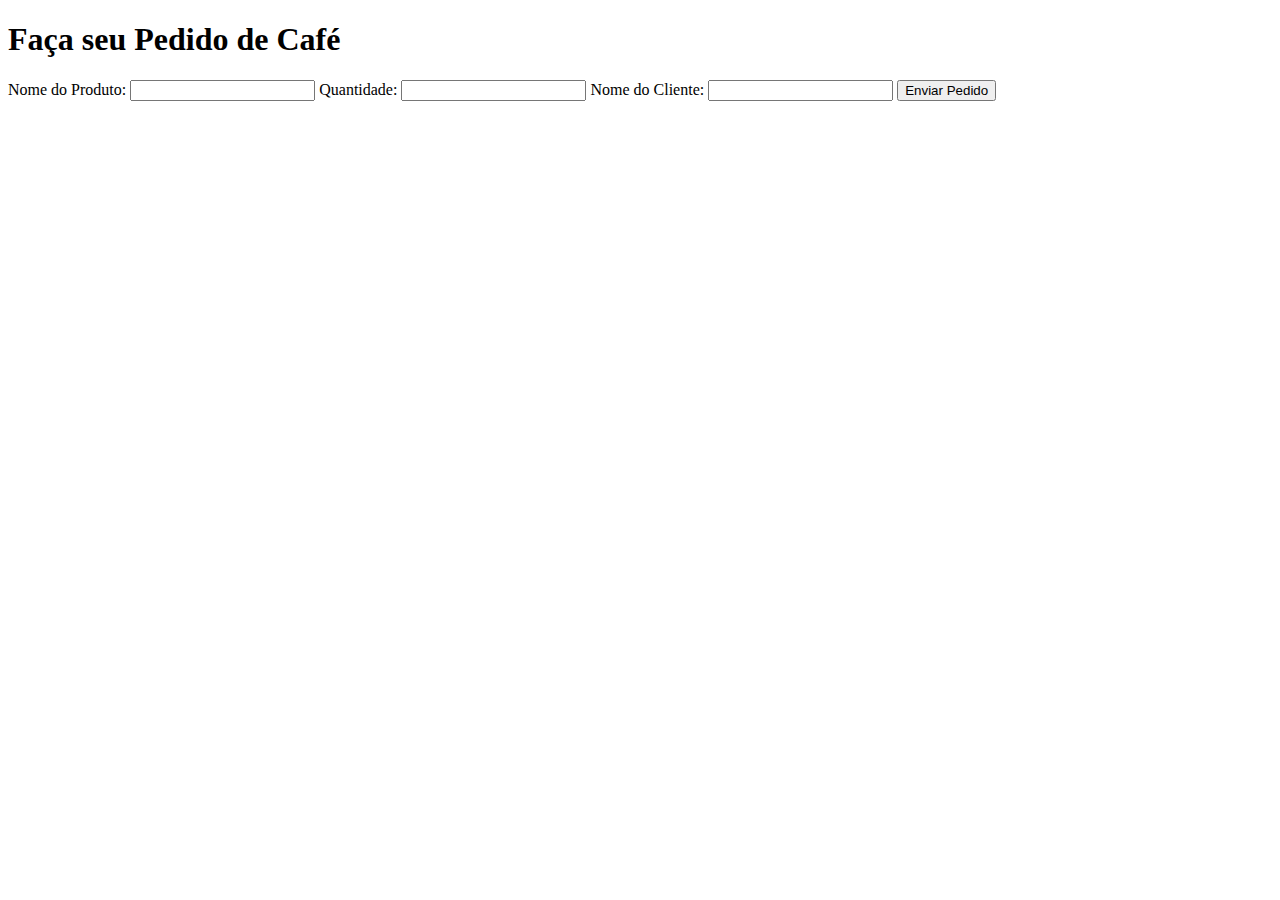
<file: coffee_producer_kafka/src/main/resources/templates/index.html>
<!DOCTYPE html>
<html xmlns:th="http://www.thymeleaf.org">
<head>
    <meta charset="UTF-8">
    <meta name="viewport" content="width=device-width, initial-scale=1.0">
    <title>Pedido de Café</title>
    <link rel="stylesheet" th:href="@{/css/style.css}">
</head>
<body>
<div class="container">
    <h1>Faça seu Pedido de Café</h1>

    <form th:action="@{/order/send}" method="post" id="orderForm">
        <label for="nameProduct">Nome do Produto:</label>
        <input type="text" id="nameProduct" name="nameProduct" required>

        <label for="quantity">Quantidade:</label>
        <input type="number" id="quantity" name="quantity" required>

        <label for="client">Nome do Cliente:</label>
        <input type="text" id="client" name="client" required>

        <button type="submit">Enviar Pedido</button>
    </form>

    <div id="responseMessage"></div>
</div>

<script th:src="@{/js/script.js}"></script>
</body>
</html>
</file>
